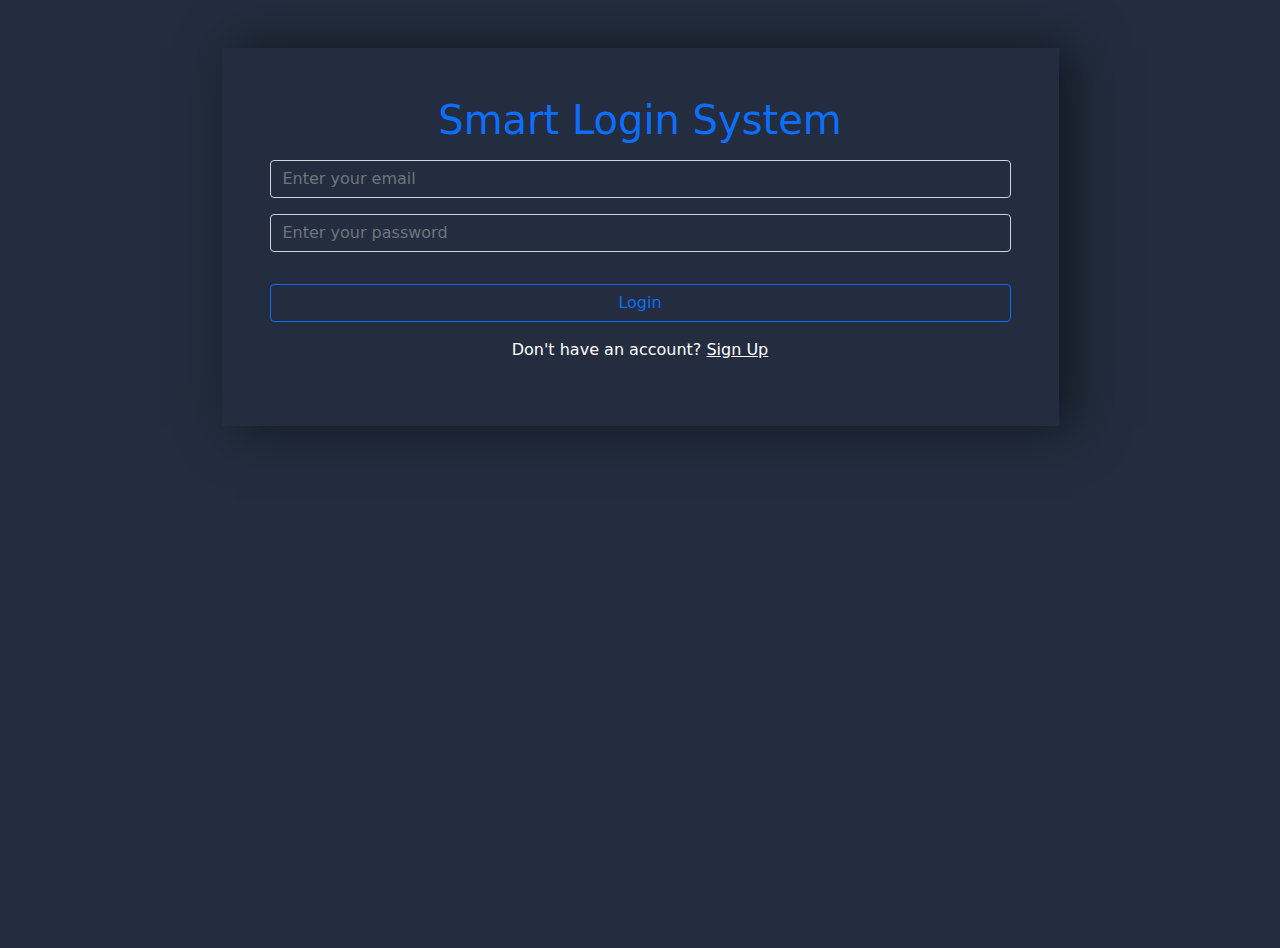
<file: index.html>
<!DOCTYPE html>
<html lang="en">
  <head>
    <meta charset="UTF-8" />
    <meta name="viewport" content="width=device-width, initial-scale=1.0" />
    <title>Home</title>
    <link rel="stylesheet" href="css/bootstrap.min.css" />
    <link rel="stylesheet" href="css/style.css" />
  </head>
  <body>

    <nav class="navbar navbar-expand-lg navbar-dark bg-dark group" >
      <div class="container">
        <a class="navbar-brand" href="#">SMART LOGIN</a>
        <button
          class="navbar-toggler"
          type="button"
          data-bs-toggle="collapse"
          data-bs-target="#navbarSupportedContent"
          aria-controls="navbarSupportedContent"
          aria-expanded="false"
          aria-label="Toggle navigation"
        >
          <span class="navbar-toggler-icon"></span>
        </button>
        <div class="collapse navbar-collapse   justify-content-end" id="navbarSupportedContent">

          <div class="d-flex">
            <a
                class="nav-link btn btn-outline-warning text-white"
                href=""
                onclick="logout()"
                >Logout</a
              >
          </form>
        </div>
      </div>
    </nav>

    <div class="container my-5 text-center h-100 d-flex align-items-center ">
      <div class="group m-auto w-75 p-5 rounded-3 box">
        <h1 class="text-primary">Welcome <span id="username"></span></h1>
      </div>
    </div>

    <script src="js/bootstrap.min.js"></script>
    <script src="js/main.js"></script>
  </body>
</html>
</file>
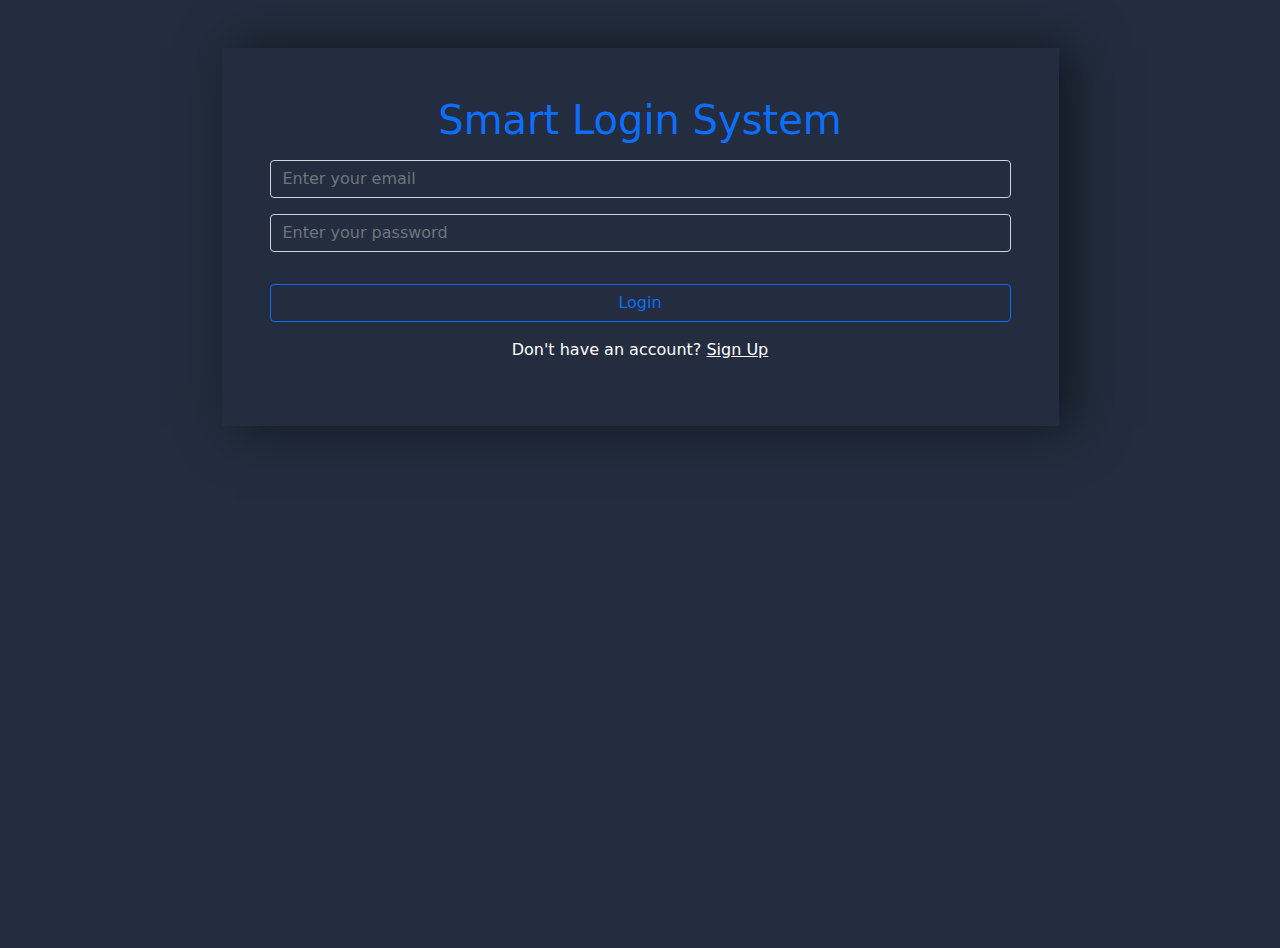
<file: login.html>
<!DOCTYPE html>
<html lang="en">
<head>
    <meta charset="UTF-8">
    <meta name="viewport" content="width=device-width, initial-scale=1.0">
    <link rel="stylesheet" href="css/bootstrap.min.css">
    <link rel="stylesheet" href="css/style.css">
    <title>Login</title>
</head>
<body>
    <div class="container my-5 text-center ">
        <div class="group m-auto w-75 p-5">
            <h1 class="text-primary mb-2">Smart Login System</h1>

            <input id="loginEmail" class="form-control my-3" placeholder="Enter your email" type="email">
            <input id="logninPassword" class="form-control my-3" placeholder="Enter your password" type="password">
            <p id="incorrect"></p>

            <button onclick="login()" class="btn btn-outline-primary w-100 my-3">Login</button>
            <p class="text-white">Don't have an account? <a class="text-white" href="signup.html">Sign Up</a></p>

        </div>
    </div>



    <script src="js/bootstrap.min.js"></script>
    <script src="js/login.js"></script>
</body>
</html>
</file>
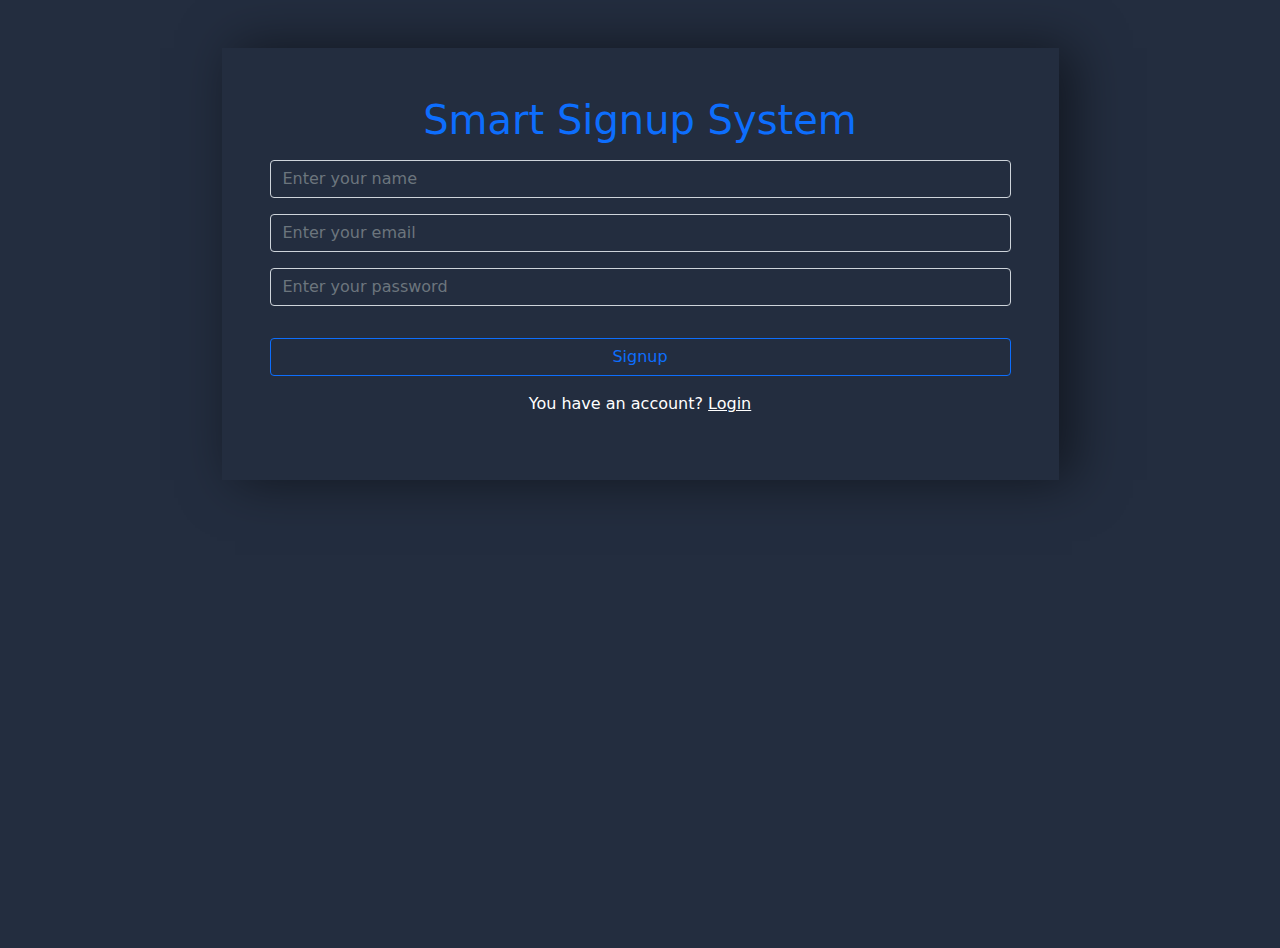
<file: signup.html>
<!DOCTYPE html>
<html lang="en">
<head>
    <meta charset="UTF-8">
    <meta name="viewport" content="width=device-width, initial-scale=1.0">
    <link rel="stylesheet" href="css/bootstrap.min.css">
    <link rel="stylesheet" href="css/style.css">
    <title>Signup</title>
</head>
<body>

    <div class="container my-5 text-center ">
        <div class="group m-auto w-75 p-5">
            <h1 class="text-primary mb-2">Smart Signup System</h1>

            <input id="signinName" class="form-control my-3" placeholder="Enter your name" type="text">
            <input id="signinEmail" class="form-control my-3" placeholder="Enter your email" type="email">
            <input id="signinPassword" class="form-control my-3" placeholder="Enter your password" type="password">
            
            <p id="incorrect" class="text-danger"></p>

            <button onclick="signup()" class="btn btn-outline-primary w-100 my-3">Signup</button>
            <p class="text-white">You have an account? <a class="text-white" href="login.html">Login</a></p>

        </div>
    </div>


    <script src="js/bootstrap.min.js"></script>
    <script src="js/signup.js"></script>
</body>
</html>
</file>
<file: css/style.css>
/* utils */

.group {
    box-shadow:13px 0px 50px 0px rgba(0, 0, 0, 0.5);
}

input {
    background-color: transparent !important;
    color: #fff !important;
}

body {
    background-color: #232D3F;
    min-height: 100vh;
}

.box {
    background-color: #005B41;
}
</file>
